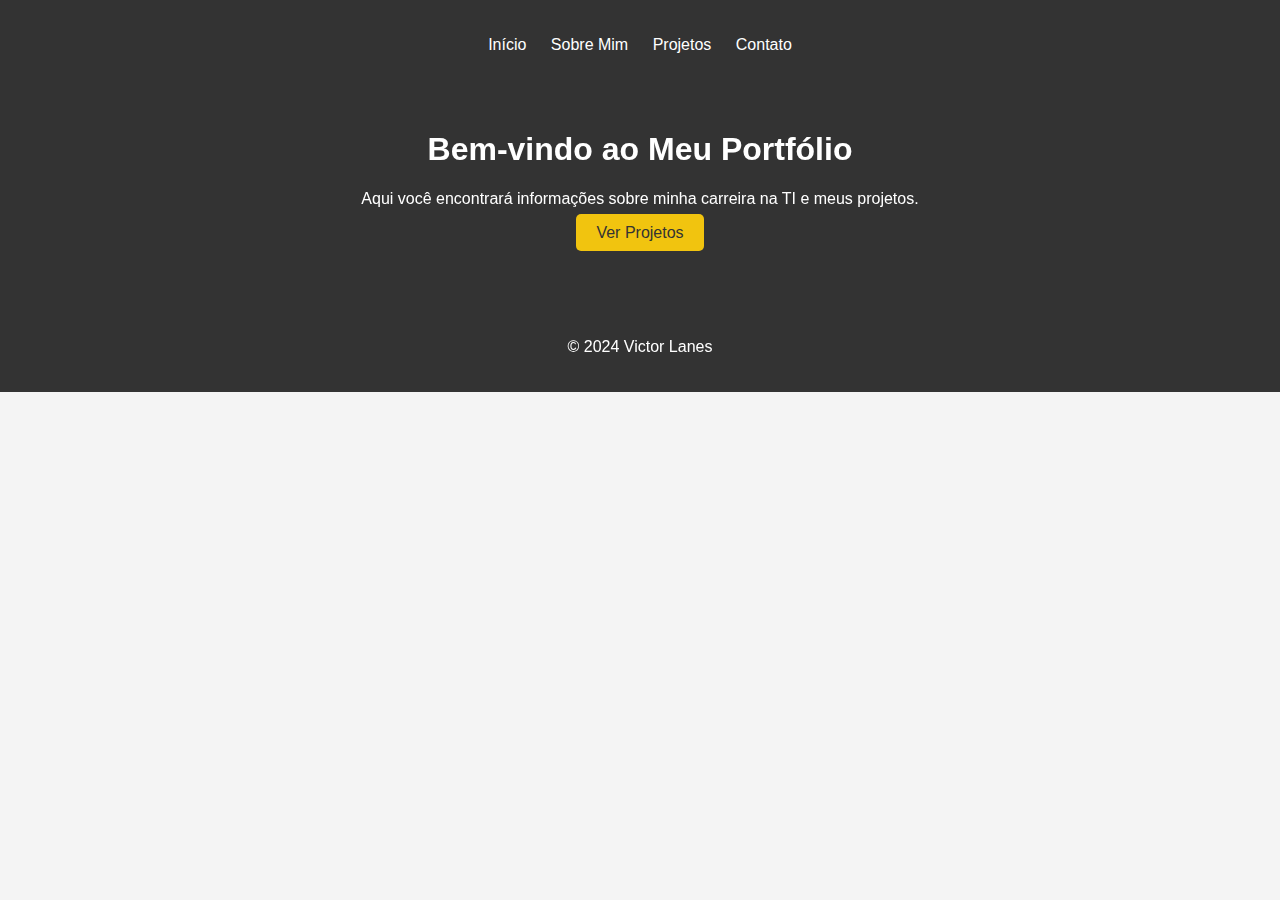
<file: index.html>
<!DOCTYPE html>
<html lang="pt-br">
<head>
    <meta charset="UTF-8">
    <meta name="viewport" content="width=device-width, initial-scale=1.0">
    <title>Meu Portfólio - Home</title>
    <link rel="stylesheet" href="style.css">
    <link rel="stylesheet" href="https://unpkg.com/aos@2.3.1/dist/aos.css" />
</head>
<body>
    <header>
        <nav>
            <ul>
                <li><a href="index.html">Início</a></li>
                <li><a href="about.html">Sobre Mim</a></li>
                <li><a href="projects.html">Projetos</a></li>
                <li><a href="contact.html">Contato</a></li>
            </ul>
        </nav>
        <section id="home">
            <h1 data-aos="fade-up">Bem-vindo ao Meu Portfólio</h1>
            <p data-aos="fade-up" data-aos-delay="100">Aqui você encontrará informações sobre minha carreira na TI e meus projetos.</p>
            <a href="projects.html" class="btn" data-aos="zoom-in">Ver Projetos</a>
        </section>
    </header>

    <footer>
        <p data-aos="fade-in">© 2024 Victor Lanes</p>
    </footer>

    <script src="https://unpkg.com/aos@2.3.1/dist/aos.js"></script>
    <script>
        AOS.init();
    </script>
</body>
</html>
</file>
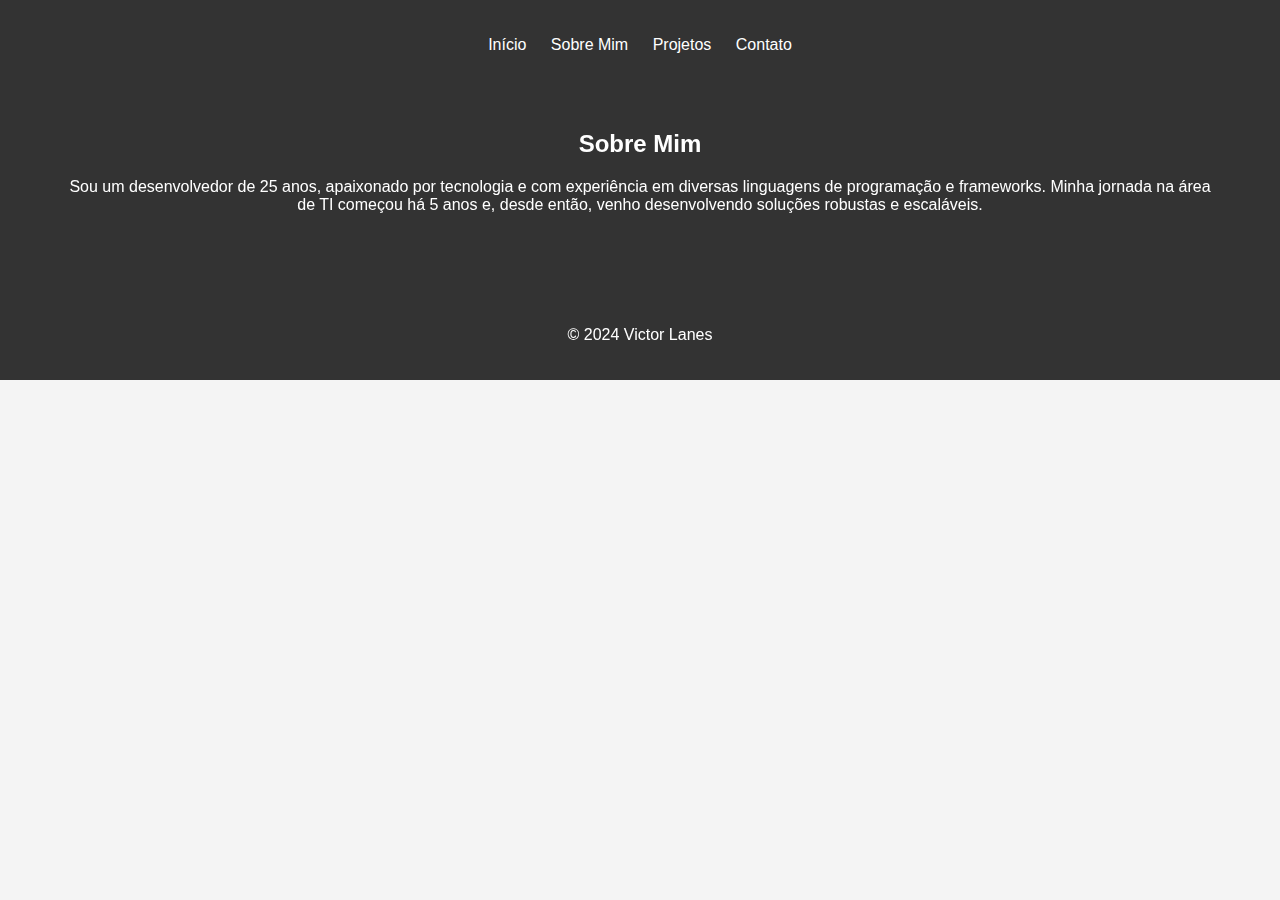
<file: about.html>
<!DOCTYPE html>
<html lang="pt-br">
<head>
    <meta charset="UTF-8">
    <meta name="viewport" content="width=device-width, initial-scale=1.0">
    <title>Sobre Mim</title>
    <link rel="stylesheet" href="style.css">
    <link rel="stylesheet" href="https://unpkg.com/aos@2.3.1/dist/aos.css" />
</head>
<body>
    <header>
        <nav>
            <ul>
                <li><a href="index.html">Início</a></li>
                <li><a href="about.html">Sobre Mim</a></li>
                <li><a href="projects.html">Projetos</a></li>
                <li><a href="contact.html">Contato</a></li>
            </ul>
        </nav>
        <section id="about">
            <h2 data-aos="fade-right">Sobre Mim</h2>
            <p data-aos="fade-right" data-aos-delay="100">Sou um desenvolvedor de 25 anos, apaixonado por tecnologia e com experiência em diversas linguagens de programação e frameworks. Minha jornada na área de TI começou há 5 anos e, desde então, venho desenvolvendo soluções robustas e escaláveis.</p>
        </section>

    </header>

    <footer>
        <p data-aos="fade-in">© 2024 Victor Lanes</p>
    </footer>

    <script src="https://unpkg.com/aos@2.3.1/dist/aos.js"></script>
    <script>
        AOS.init();
    </script>
</body>
</html>
</file>
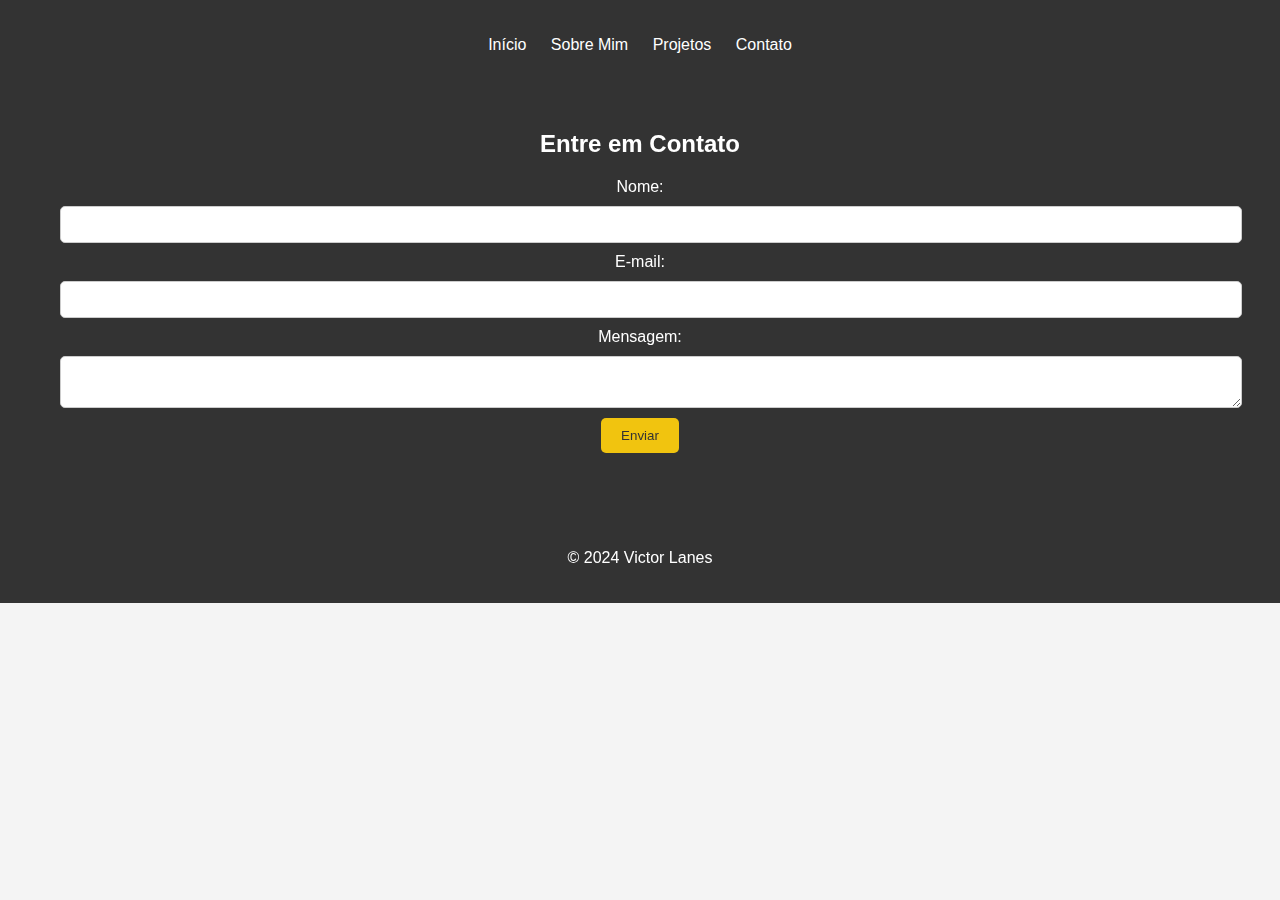
<file: contact.html>
<!DOCTYPE html>
<html lang="pt-br">
<head>
    <meta charset="UTF-8">
    <meta name="viewport" content="width=device-width, initial-scale=1.0">
    <title>Contato</title>
    <link rel="stylesheet" href="style.css">
    <link rel="stylesheet" href="https://unpkg.com/aos@2.3.1/dist/aos.css" />
</head>
<body>
    <header>
        <nav>
            <ul>
                <li><a href="index.html">Início</a></li>
                <li><a href="about.html">Sobre Mim</a></li>
                <li><a href="projects.html">Projetos</a></li>
                <li><a href="contact.html">Contato</a></li>
            </ul>
        </nav>
        <section id="contact">
            <h2 data-aos="fade-down">Entre em Contato</h2>
            <form action="#" method="post" data-aos="fade-up">
                <label for="name">Nome:</label>
                <input type="text" id="name" name="name" required>
                
                <label for="email">E-mail:</label>
                <input type="email" id="email" name="email" required>

                <label for="message">Mensagem:</label>
                <textarea id="message" name="message" required></textarea>

                <button type="submit" class="btn">Enviar</button>
            </form>
        </section>

    </header>

    <footer>
        <p data-aos="fade-in">© 2024 Victor Lanes</p>
    </footer>

    <script src="https://unpkg.com/aos@2.3.1/dist/aos.js"></script>
    <script>
        AOS.init();
    </script>
</body>
</html>
</file>
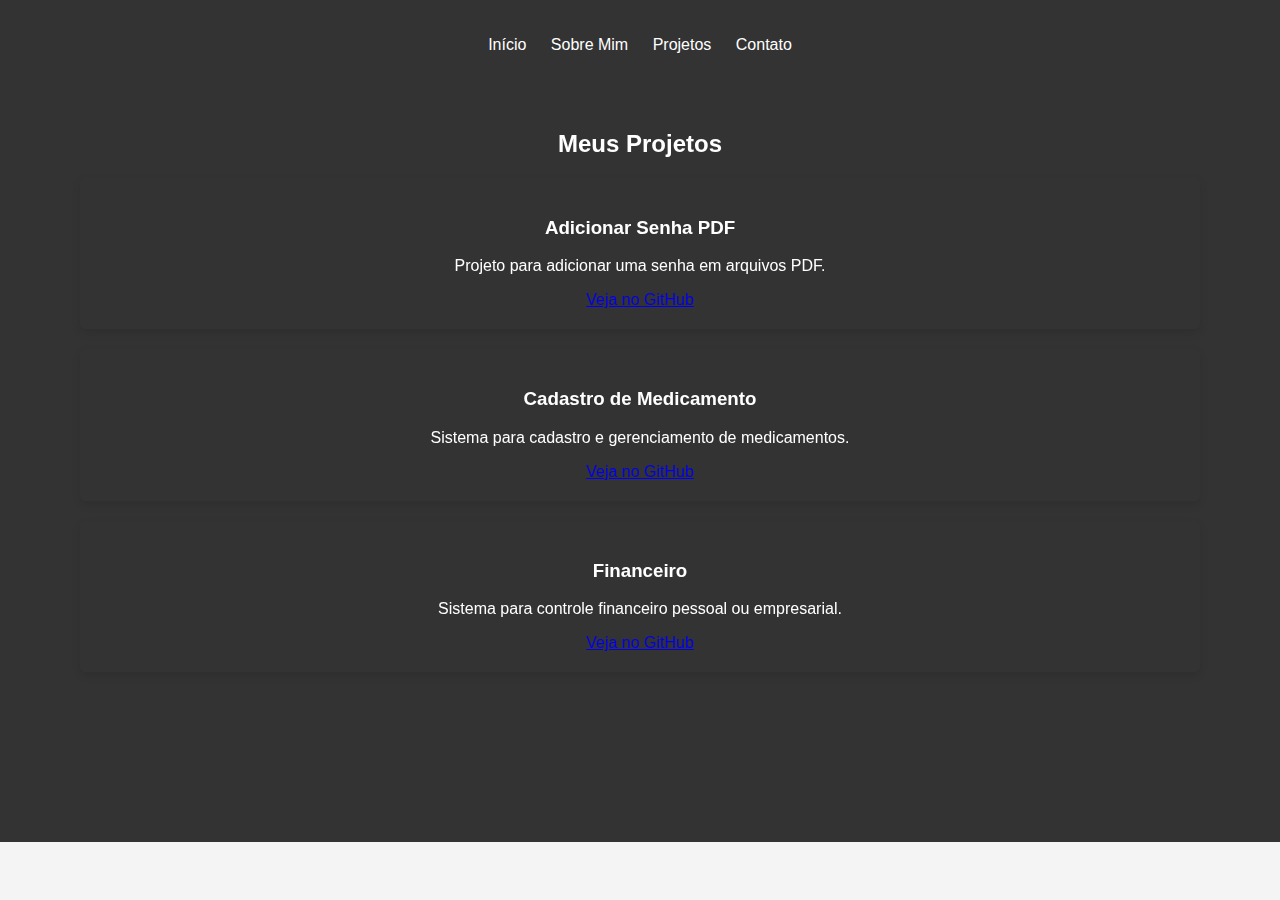
<file: projects.html>
<!DOCTYPE html>
<html lang="pt-br">
<head>
    <meta charset="UTF-8">
    <meta name="viewport" content="width=device-width, initial-scale=1.0">
    <title>Projetos</title>
    <link rel="stylesheet" href="style.css">
    <link rel="stylesheet" href="https://unpkg.com/aos@2.3.1/dist/aos.css" />
</head>
<body>
    <header>
        <nav>
            <ul>
                <li><a href="index.html">Início</a></li>
                <li><a href="about.html">Sobre Mim</a></li>
                <li><a href="projects.html">Projetos</a></li>
                <li><a href="contact.html">Contato</a></li>
            </ul>
        </nav>
        <section id="projects">
            <h2 data-aos="fade-up">Meus Projetos</h2>

            <div class="project" data-aos="zoom-in">
                <h3>Adicionar Senha PDF</h3>
                <p>Projeto para adicionar uma senha em arquivos PDF.</p>
                <a href="https://github.com/VictorLanes/Adicionar_Senha_pdf" target="_blank">Veja no GitHub</a>
            </div>

            <div class="project" data-aos="zoom-in" data-aos-delay="100">
                <h3>Cadastro de Medicamento</h3>
                <p>Sistema para cadastro e gerenciamento de medicamentos.</p>
                <a href="https://github.com/VictorLanes/Cadastro_Medicamento" target="_blank">Veja no GitHub</a>
            </div>

            <div class="project" data-aos="zoom-in" data-aos-delay="200">
                <h3>Financeiro</h3>
                <p>Sistema para controle financeiro pessoal ou empresarial.</p>
                <a href="https://github.com/VictorLanes/Financeiro" target="_blank">Veja no GitHub</a>
            </div>
        </section>

    </header>

    <footer>
        <p data-aos="fade-in">© 2024 VictorLanes</p>
    </footer>

    <script src="https://unpkg.com/aos@2.3.1/dist/aos.js"></script>
    <script>
        AOS.init();
    </script>
</body>
</html>
</file>
<file: style.css>
body {
    font-family: Arial, sans-serif;
    margin: 0;
    padding: 0;
    background-color: #f4f4f4;  /* Fundo claro */
    color: #333;  /* Cor do texto mais escura */
}

header {
    background-color: #333;  /* Fundo escuro no cabeçalho */
    color: white;
    padding: 20px;
    text-align: center;
}

nav ul {
    list-style: none;
    padding: 0;
}

nav ul li {
    display: inline;
    margin: 0 10px;
}

nav ul li a {
    color: white;
    text-decoration: none;
    transition: color 0.3s;
}

nav ul li a:hover {
    color: #f1c40f;
}

section {
    padding: 40px;
    text-align: center;
}

footer {
    background-color: #333;  /* Fundo escuro no rodapé */
    color: white;
    padding: 20px;
    text-align: center;
}

.btn {
    background-color: #f1c40f;
    color: #333;
    padding: 10px 20px;
    text-decoration: none;
    border-radius: 5px;
    transition: background-color 0.3s;
}

.btn:hover {
    background-color: #e67e22;
}

input, textarea {
    display: block;
    width: 100%;
    padding: 10px;
    margin: 10px 0;
    border: 1px solid #ccc;
    border-radius: 5px;
}

input:focus, textarea:focus {
    border-color: #f1c40f;
}

button {
    background-color: #f1c40f;
    color: #333;
    border: none;
    padding: 10px 20px;
    cursor: pointer;
    transition: background-color 0.3s;
}

button:hover {
    background-color: #e67e22;
}

/* Fundo escuro nos projetos com texto branco */
.project {
    background-color: #333;  /* Fundo escuro */
    color: #fff;  /* Texto branco */
    margin: 20px;
    padding: 20px;
    border-radius: 5px;
    box-shadow: 0 4px 8px rgba(0, 0, 0, 0.1);
}
</file>
